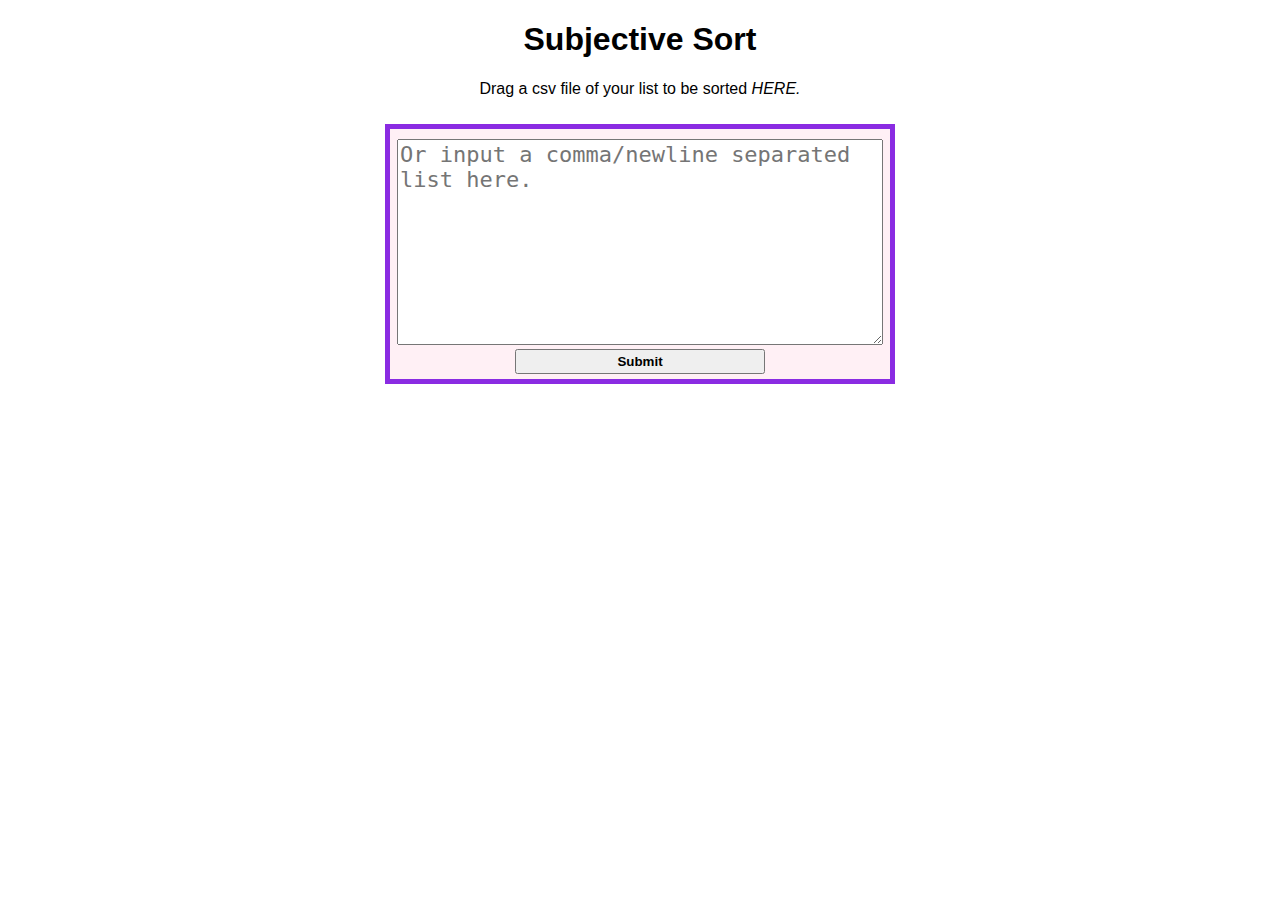
<file: index.html>
<!doctype html>
<html lang="en">
<head>
    <meta charset="utf-8">
    <title>Subjective Sort</title>
    <meta name="description" content="Sort a list with 1 vs 1 judgements">
    <link rel="stylesheet" href="style.css">
    <script src="https://ajax.googleapis.com/ajax/libs/jquery/3.6.0/jquery.min.js"></script>
</head>
<body>
    <h1>Subjective Sort</h1>
    <section id="inputZone">
        <div id="dropZone">
            <p>Drag a csv file of your list to be sorted <i>HERE.</i></p>
        </div>
        <!--<input type="text" id="paste" name="paste" placeholder="Or input a comma separated list here."> -->
        <div id="pasteBox">
        <textarea id="paste" name="text" rows="4" cols="10" wrap="soft" placeholder="Or input a comma/newline separated list here."></textarea>
        <button id="submit">Submit</button>
        </div>
    </section>
    <button id="button1" class="choice">button 1</button>
    <button id="button2" class="choice">button 2</button>
    <div id="progressBar">
        <br>
        <div id="progress"><div id="bar"></div></div></div>
    <div id="resultBox">
        <h1>Results: </h1>
        <p id="results"></p>
        <div id="asctoggle">
            <span class="ascdesc">Descending</span>
            <label id="switch">
                <input type="checkbox">
                <span class="slider"></span>
            </label>
            <span class="ascdesc">Ascending</span>
        </div>
    </div>
    <div id="downloadSection">
        <br>
        <button id="downloadResults">Download Results as CSV</button>
    </div>
    <script type="text/javascript" src="script.js"></script>
</body>
</html>
</file>
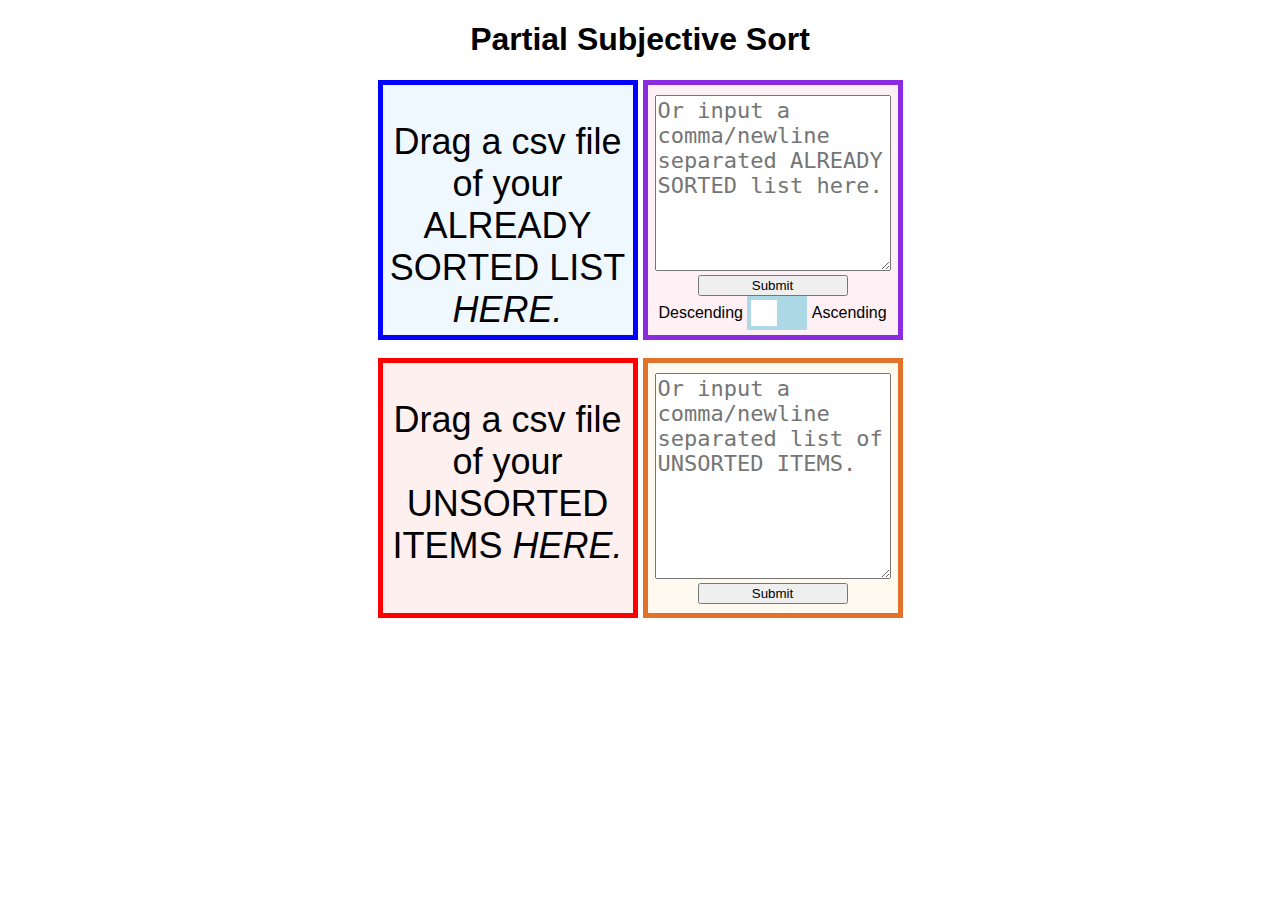
<file: partial/partial.html>
<!doctype html>
<html lang="en">
<head>
    <meta charset="utf-8">
    <title>Partial Subjective Sort</title>
    <meta name="description" content="Sort a list with 1 vs 1 judgements">
    <link rel="stylesheet" href="style.css">
    <script src="https://ajax.googleapis.com/ajax/libs/jquery/3.6.0/jquery.min.js"></script>
</head>
<body>
    <h1>Partial Subjective Sort</h1>
    <div id="inputs">
    <section id="inputZone" class="inputZone">
        <div id="dropZone" class="dropZone">
            <p>Drag a csv file of your ALREADY SORTED LIST <i>HERE.</i></p>
        </div>
        <!--<input type="text" id="paste" name="paste" placeholder="Or input a comma separated list here."> -->
        <div id="pasteBox" class="pasteBox">
        <textarea id="paste" class="paste" name="text" rows="4" cols="10" wrap="soft" placeholder="Or input a comma/newline separated ALREADY SORTED list here."></textarea>
        <button id="submit" class="submit">Submit</button>
        <div>
            <span class="ascdesc small">Descending</span>
            <label id="inputSwitch" class="switch">
                <input type="checkbox">
                <span class="slider"></span>
            </label>
            <span class="ascdesc small">Ascending</span>
        </div>
        </div>
    </section>
    <br>
    <section id="inputZone2" class="inputZone">
        <div id="dropZone2" class="dropZone">
            <p>Drag a csv file of your UNSORTED ITEMS <i>HERE.</i></p>
        </div>
        <!--<input type="text" id="paste" name="paste" placeholder="Or input a comma separated list here."> -->
        <div id="pasteBox2" class="pasteBox">
        <textarea id="paste2" class="paste" name="text" rows="4" cols="10" wrap="soft" placeholder="Or input a comma/newline separated list of UNSORTED ITEMS."></textarea>
        <button id="submit2" class="submit">Submit</button>
        </div>
    </section>
    </div>
    <button id="button1" class="choice">button 1</button>
    <button id="button2" class="choice">button 2</button>
    <div id="progressBar">
        <br>
        <div id="progress"><div id="bar"></div></div></div>
    <div id="resultBox">
        <h1>Results: </h1>
        <p id="results"></p>
        <div>
            <span class="ascdesc">Descending</span>
            <label id="switch" class="switch">
                <input type="checkbox">
                <span class="slider"></span>
            </label>
            <span class="ascdesc">Ascending</span>
        </div>
    </div>
    <div id="downloadSection">
        <br>
        <button id="downloadResults">Download Results as CSV</button>
    </div>
    <script type="text/javascript" src="script.js"></script>
</body>
</html>
</file>
<file: style.css>
button.choice {
    background-color: blueviolet;
    border: 5px solid black;
    color: aliceblue;
    width: 250px;
    height: 250px;
    font-size: 25px;
    font-style: bold;
    vertical-align: top;
}
button.choice:active {
    background-color: rgb(90, 17, 159);
}
div#resultBox {
    background-color: black;
    color: white;
    width: 500px;
    height: auto;
    padding: 25px;
    margin: 0 auto;
    text-align: center;
    align-content: center;
    display: none;
}
#pasteBox {
    background-color: lavenderblush;
    border: 5px solid blueviolet;
    float: left;
    width: 500px;
    height: 250px;
    margin: 0 auto;
    margin-top: 10px;
}
#explanation {
    margin: 0 auto;
    width: 500px;
    text-align: center;
    font-size: 20px;
}
#submit {
    width: 250px;
    height: 25px;
    font-weight: bold;
}
#paste {
    width: 480px;
    margin-top: 10px;
    height: 200px;
    font-size: 22px;
}
#inputZone {
    margin: 0 auto;
    width: fit-content;
}
body {
    text-align: center;
    font-family: Helvetica, sans-serif;
}
#switch {
    position: relative;
    display: inline-block;
    width: 60px;
    height: 34px;
}
#switch input { 
opacity: 0;
width: 0;
height: 0;
}

.slider {
position: absolute;
cursor: pointer;
top: 0;
left: 0;
right: 0;
bottom: 0;
background-color: lightblue;
-webkit-transition: .4s;
transition: .4s;
}

.slider:before {
position: absolute;
content: "";
height: 26px;
width: 26px;
left: 4px;
bottom: 4px;
background-color: white;
-webkit-transition: .4s;
transition: .4s;
}

input:checked + .slider {
background-color: violet;
}

input:focus + .slider {
box-shadow: 0 0 1px violet;
}

input:checked + .slider:before {
-webkit-transform: translateX(26px);
-ms-transform: translateX(26px);
transform: translateX(26px);
}

.ascdesc {
    position: relative;
    font-size: 20px;
    top: 8px;
}
#progressBar{
    margin: 0 auto;
    width: 500px;
}
#progress {
    width: 100%;
    background-color: grey;
} 
#bar {
width: 0%;
height: 30px;
background-color: blue;
}
#downloadSection {
    margin: 0 auto;
}
#frontPage {
    display: flex;
    flex-direction: column;
}

#restartNewList {
    margin-top: 5px;
    background-color: white;
    color: black;
    border: 1px solid black;
    border-radius: 3px;
    padding: 5px;
}
#restartNewList:hover {
    background-color: rgb(197, 197, 197);
}

a, a:visited 
{
    color: blue;
}
</file>
<file: partial/style.css>
button.choice {
    background-color: blueviolet;
    border: 5px solid black;
    color: aliceblue;
    width: 250px;
    height: 250px;
    font-size: 25px;
    font-style: bold;
    vertical-align: top;
}
button.choice:active {
    background-color: darkblue;
}
div#resultBox {
    background-color: black;
    color: white;
    width: 500px;
    height: auto;
    padding: 25px;
    margin: 0 auto;
    text-align: center;
    align-content: center;
    display: none;
}
.submit {
    width: 150px;
}
.dropZone {
    background-color: aliceblue;
    border: 5px solid blue;
    width:  250px;
    height: 250px;
    margin: 0 auto;
    margin-right: 2.5px;
    font-size: 36px;
    float: left;
}
#dropZone2 {
    background-color: rgb(255, 240, 240);
    border: 5px solid rgb(255, 0, 0);
}
.pasteBox {
    background-color: lavenderblush;
    border: 5px solid blueviolet;
    float: left;
    width: 250px;
    height: 250px;
    margin: 0 auto;
    margin-left: 2.5px;
}
#pasteBox2 {
    background-color: rgb(255, 250, 240);
    border: 5px solid rgb(226, 113, 43);
}
.paste {
    width: 230px;
    margin-top: 10px;
    height: 200px;
    font-size: 22px;
}
#paste {
    height: 170px;
}
.inputZone {
    margin: 0 auto;
    width: fit-content;
}
#inputs {
    display: flex;
    flex-direction: column;
    align-items: center;
}
body {
    text-align: center;
    font-family: Helvetica, sans-serif;
}
.switch {
    position: relative;
    display: inline-block;
    width: 60px;
    height: 34px;
}
.switch input { 
opacity: 0;
width: 0;
height: 0;
}

.slider {
position: absolute;
cursor: pointer;
top: 0;
left: 0;
right: 0;
bottom: 0;
background-color: lightblue;
-webkit-transition: .4s;
transition: .4s;
}

.slider:before {
position: absolute;
content: "";
height: 26px;
width: 26px;
left: 4px;
bottom: 4px;
background-color: white;
-webkit-transition: .4s;
transition: .4s;
}

input:checked + .slider {
background-color: violet;
}

input:focus + .slider {
box-shadow: 0 0 1px violet;
}

input:checked + .slider:before {
-webkit-transform: translateX(26px);
-ms-transform: translateX(26px);
transform: translateX(26px);
}

.ascdesc {
    position: relative;
    font-size: 20px;
    top: 8px;
}
.ascdesc.small {
    font-size: 16px;
}
#progressBar{
    margin: 0 auto;
    width: 500px;
}
#progress {
    width: 100%;
    background-color: grey;
} 
#bar {
width: 0%;
height: 30px;
background-color: blue;
}
#downloadSection {
    margin: 0 auto;
}
</file>
